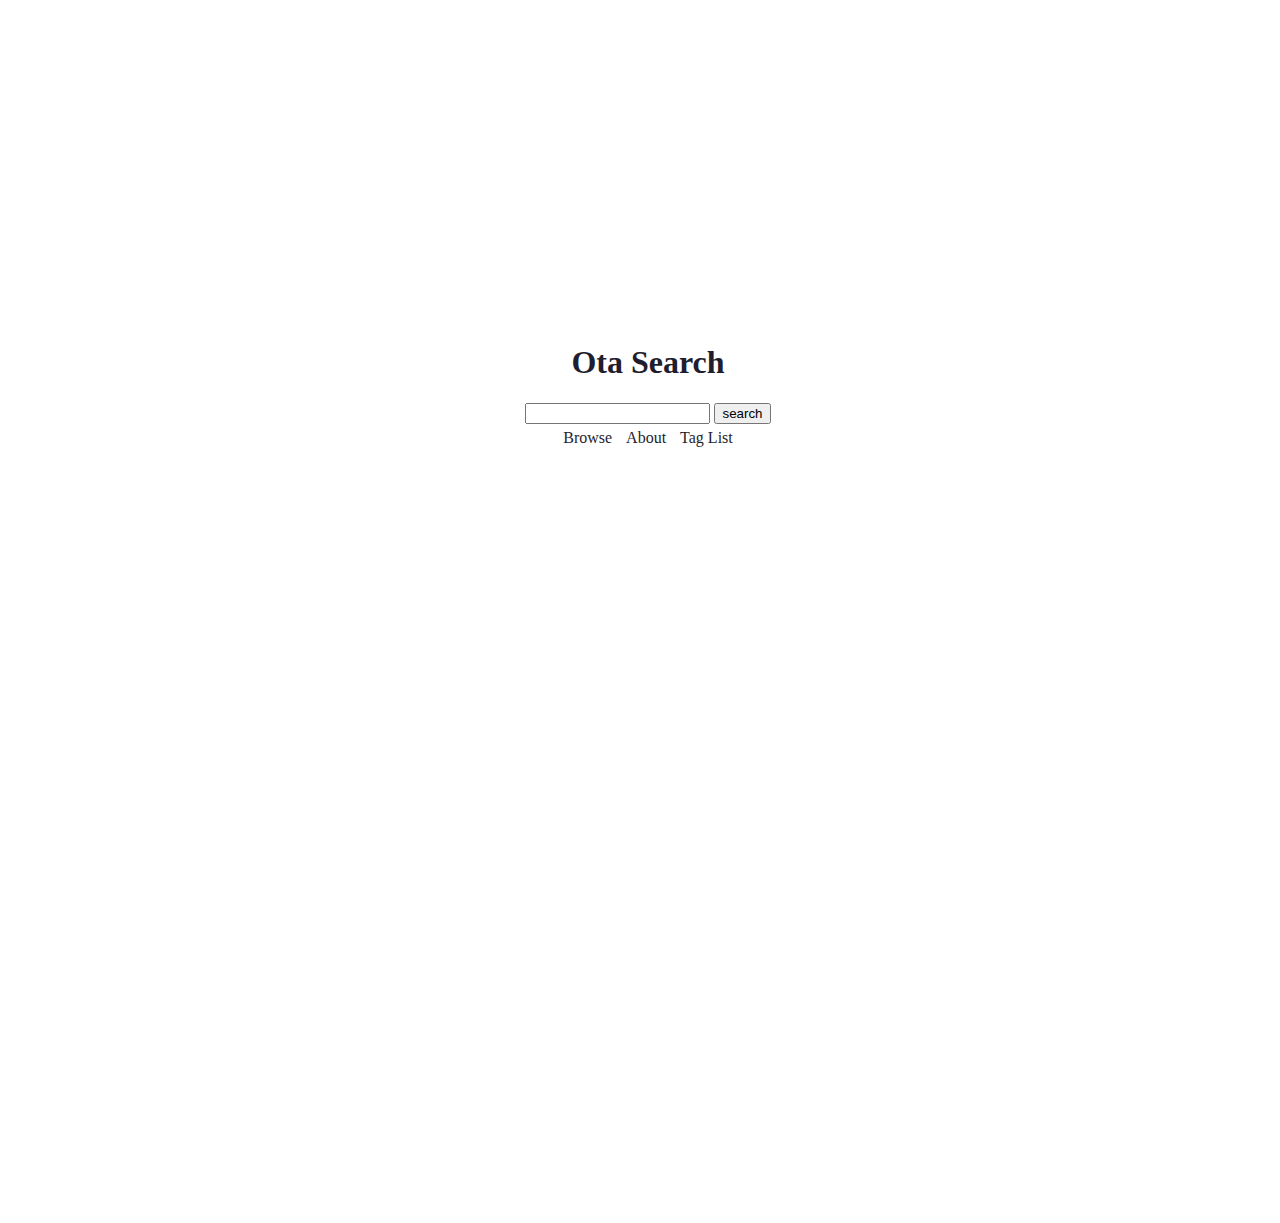
<file: public/index.html>
<!DOCTYPE html>
<html>
<head>
	<!-- jQuery  -->
	<script src="https://ajax.googleapis.com/ajax/libs/jquery/3.3.1/jquery.min.js"></script>
	<link rel="stylesheet" href="../css/style.css">

</head>

<body class="home_body">
	
	
	<div class="home_serach">
		<h1 style="text-decoration: 0 0 2px 0 solid;"> Ota Search</h1>
		<input type="text">
		<input type="button" value="search" id="search_btn">
		</div>
		
</body>
<div class="home_menu">
	<a href="browse.html"><li> Browse </li></a>
	<li href=""> About </li>
	<li href=""> Tag List </li>
</div>
<!-- <script>
function displayTime(){
			var d = new Date();
			console.log(d.toLocaleString());
		}
		window.onload = function() {
			var button = document.getElementById("button");
			button.onclick = displayTime;
		}

function fact(n){
    if(n<=1) return n ;
    return n*fact(n-1);

}

for(var i=1; i<10; i++){
    document.write(i +"! =" + fact(i)+"<br />");
}
</script> -->

</html>
</file>
<file: css/style.css>
/* common css */
header {
    padding-left: 30%;
    background-color: brown;
}

body {
    color:rgb(31, 29, 46);
}

nav ul{
overflow: hidden;
list-style: none;
margin: 0 auto;
padding:0;
height: auto;
background-color:rgb(255, 159, 167);
}

nav li{
    font-size:1.8em;
    text-decoration: none;
    text-align: center;
    width: 33%;
    color:white;
    float: left;
}

.side_menu{
    padding-top: 3%;
    width: 25%;
    margin:0;
    float:left
}

a {
    text-decoration: none;
    color:rgb(31, 29, 46);
    list-style: none;
}

.contents_card {
    box-shadow: 1px 1px 1px 2px rgba(0,0,0,0.1);
    border-radius: 5px;
    padding:1%;
    float: left;
}



/* index css */
body.home_body{
    position: absolute;
    text-align: center;
    width: 100%;
    height: 100%;
    top: 35%;
    left: 0;

}

.home_menu li{
    padding: 5px;
    text-align: center;
    align-items: center;
    float: none;
    list-style: none;
    display: inline-block;
}

.home_serach{
    display: inline-block;
}


/* browse */
.browse_tag li {
    list-style: none;
    padding:2px;
}

.browse_body{

}

.browse_gallery{
    width:70%;
    float:left    
}
.browse_gallery img{
  border-radius: 2px;
  margin:1%;
  padding: 5px;
  width: 150px;
}

/* contents */

.image_tag li {
    list-style: none;
    padding:2px;
}

.main_image{
    width:70%;
    float:left;
    padding:2%;
}

.contents_image {
    max-width:100%;
    max-height:auto;
}

/* upload */

body.upload_body {

}

.contents_preview{
    max-width:100%;
    max-height:auto;
}
.text_preview{
    padding: 1%;
    font-weight: bold;
}
.upload_preview {
    max-width: 70%;
    float: right;
    max-height: auto;
    padding:1%;
    margin-top: 0;
    margin: 1%;
    box-shadow: 1px 1px 1px 2px rgba(0,0,0,0.1);
    border-radius: 5px;
}

.upload_btn {
    border-radius: 5px;
    font-size: 15px;
    font-weight: bold;
    border: 2px solid rgb(255, 159, 167);
}
</file>
